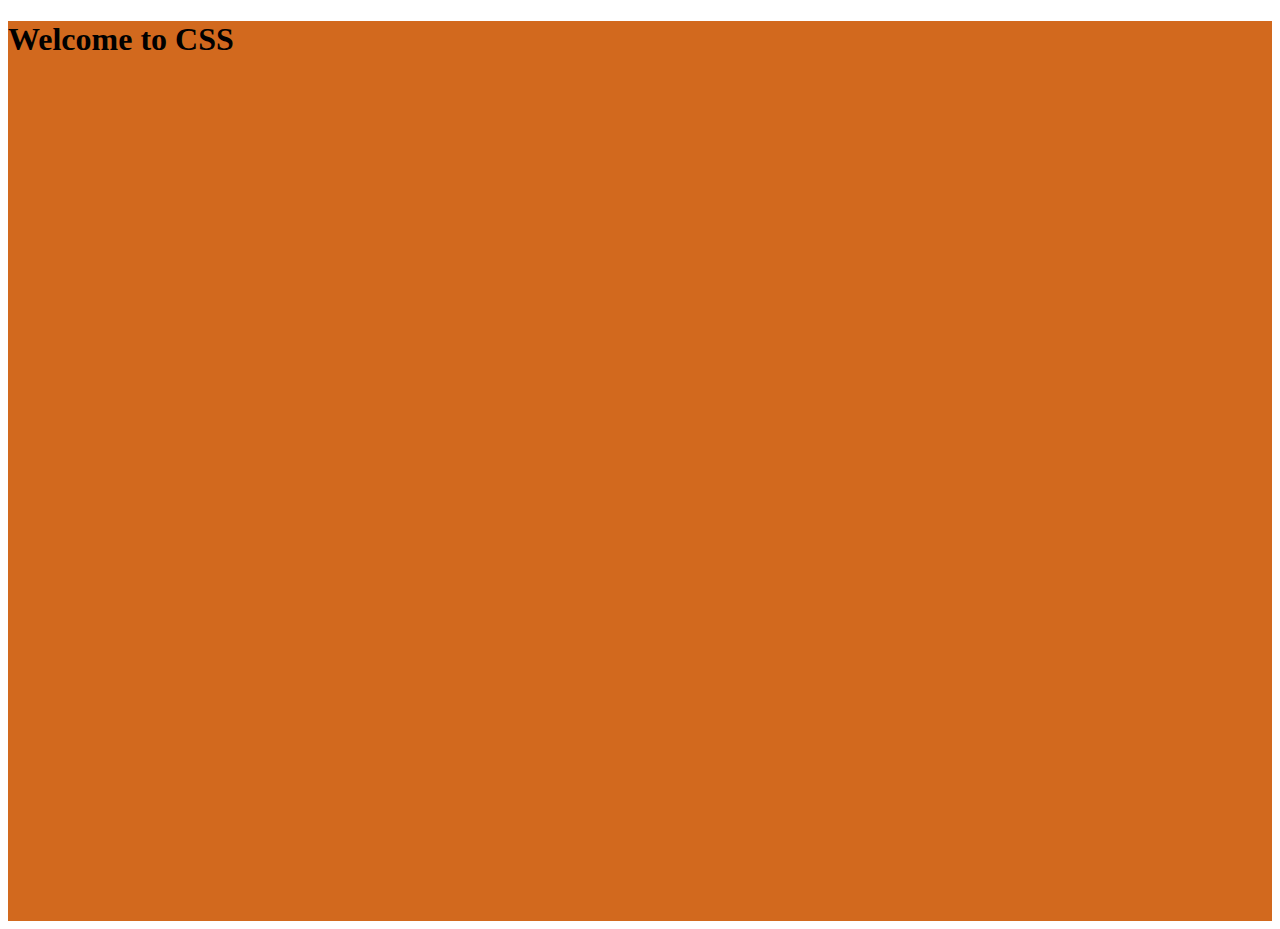
<file: cssClass/index.html>
<!DOCTYPE html>
<html lang="en">
<head>
    <meta charset="UTF-8">
    <meta name="viewport" content="width=device-width, initial-scale=1.0">
    <title>Document</title>
    <link rel="stylesheet" href="./Style.css">
</head>
<body>
<section style="width: 100%; height: 100vh; background-color: chocolate;">
    <h1>Welcome to CSS</h1>
</section>
</body>
</html>
</file>
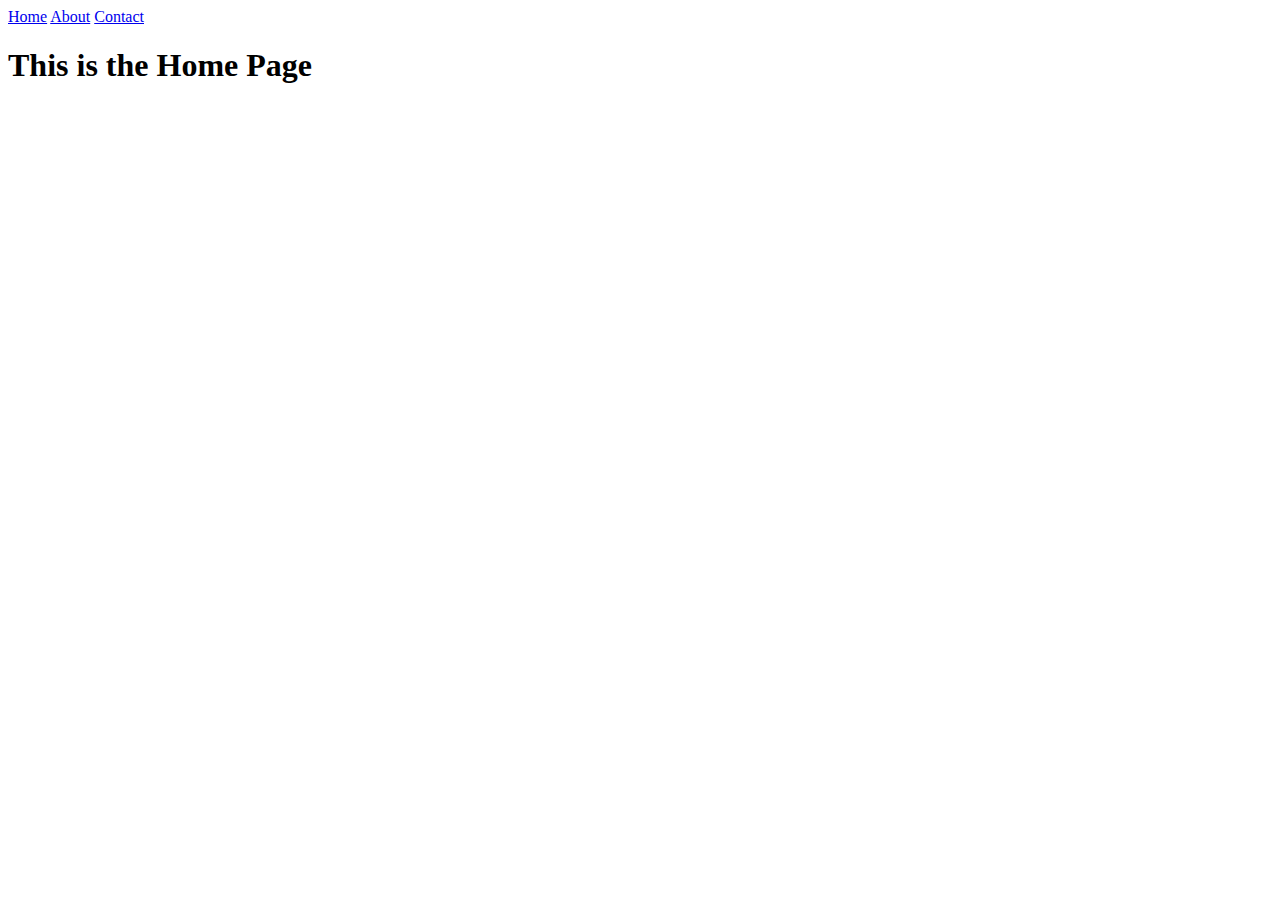
<file: Day2/index.html>
<!DOCTYPE html>
<html lang="en">
<head>
    <meta charset="UTF-8">
    <meta name="viewport" content="width=device-width, initial-scale=1.0">
    <title>Document</title>
</head>
<body>
    

    <!-- Semantic Elements -->
<header>
     <nav>
          <a href="./index.html" title="Home">Home</a>
          <a href="./about.html" title="about">About</a>
          <a href="./contact.html" title="contact">Contact</a>


    
     </nav>
     <section>
      <h1> This is the Home Page</h1>




     </section>
</header>
<main>
<section>



</section>
<section>


</section>
<section>


</section>





</main>
<footer>


</footer>






</body>
</html>
</file>
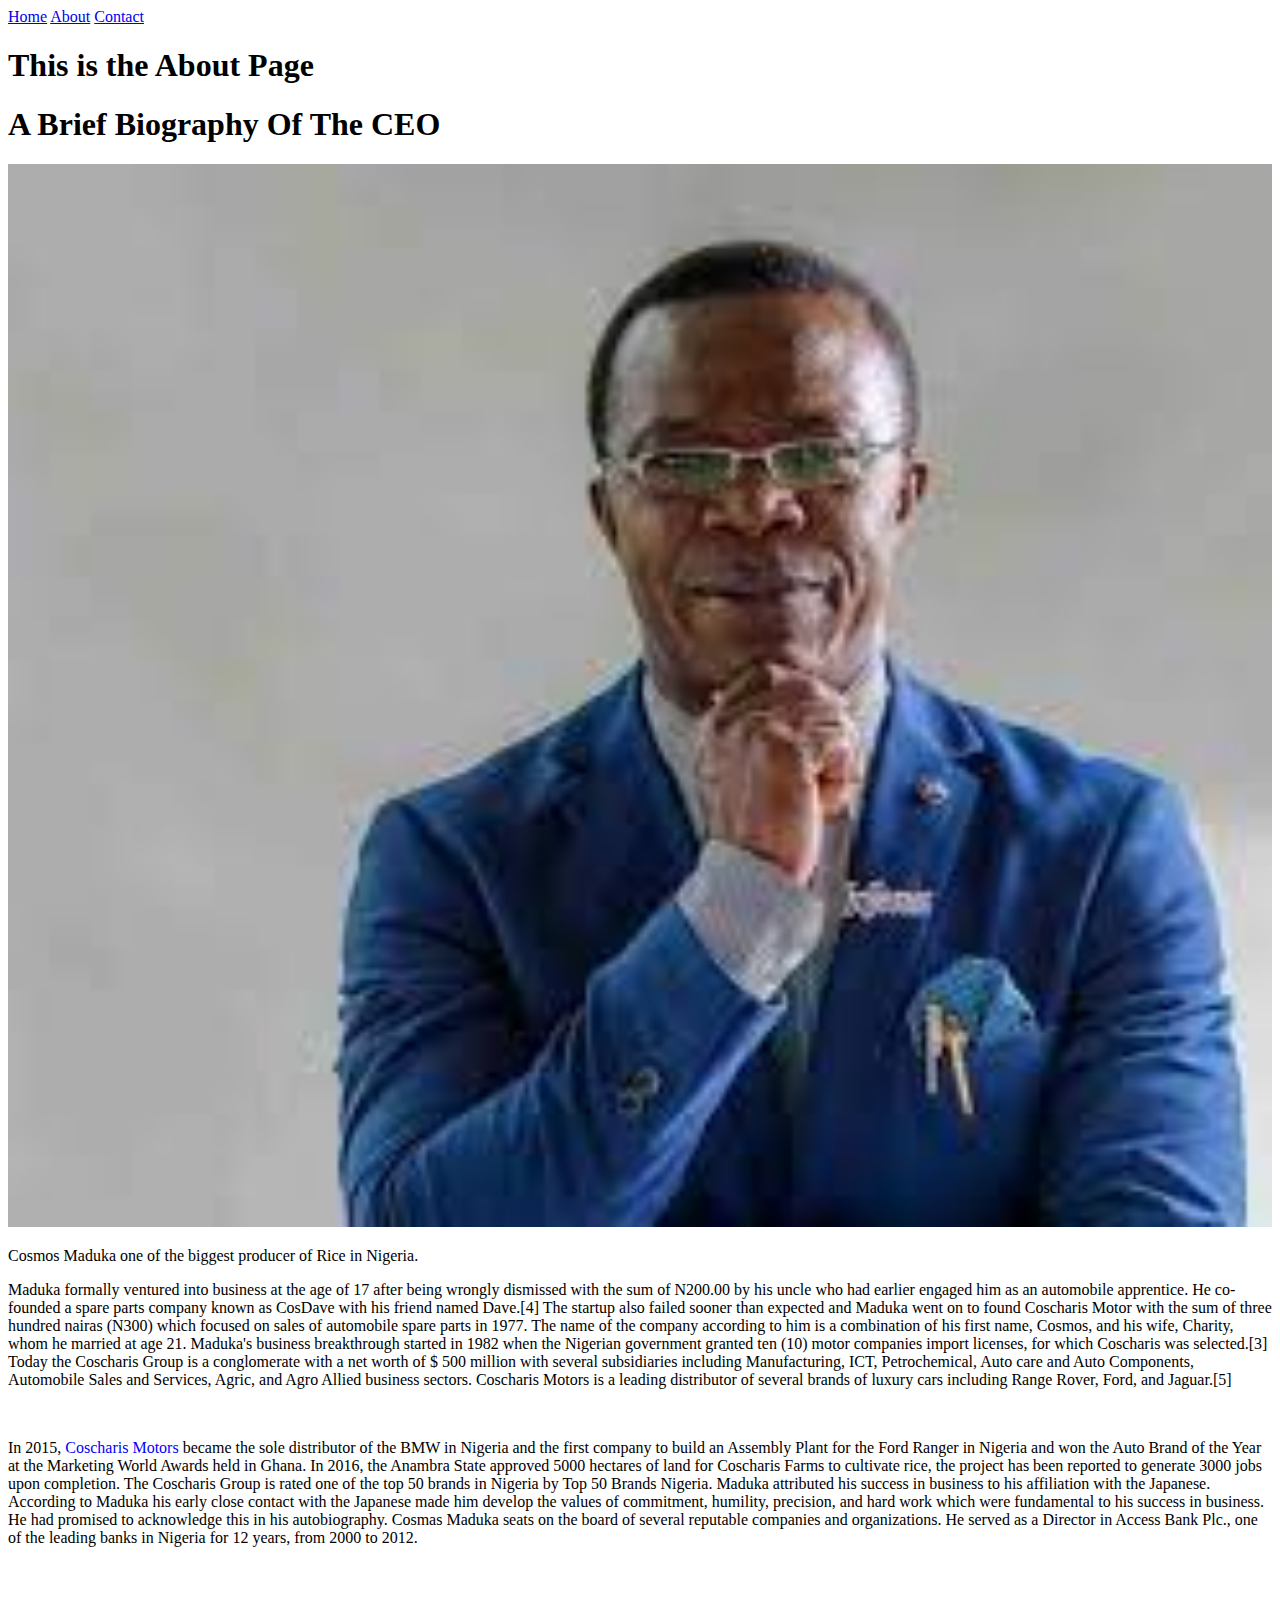
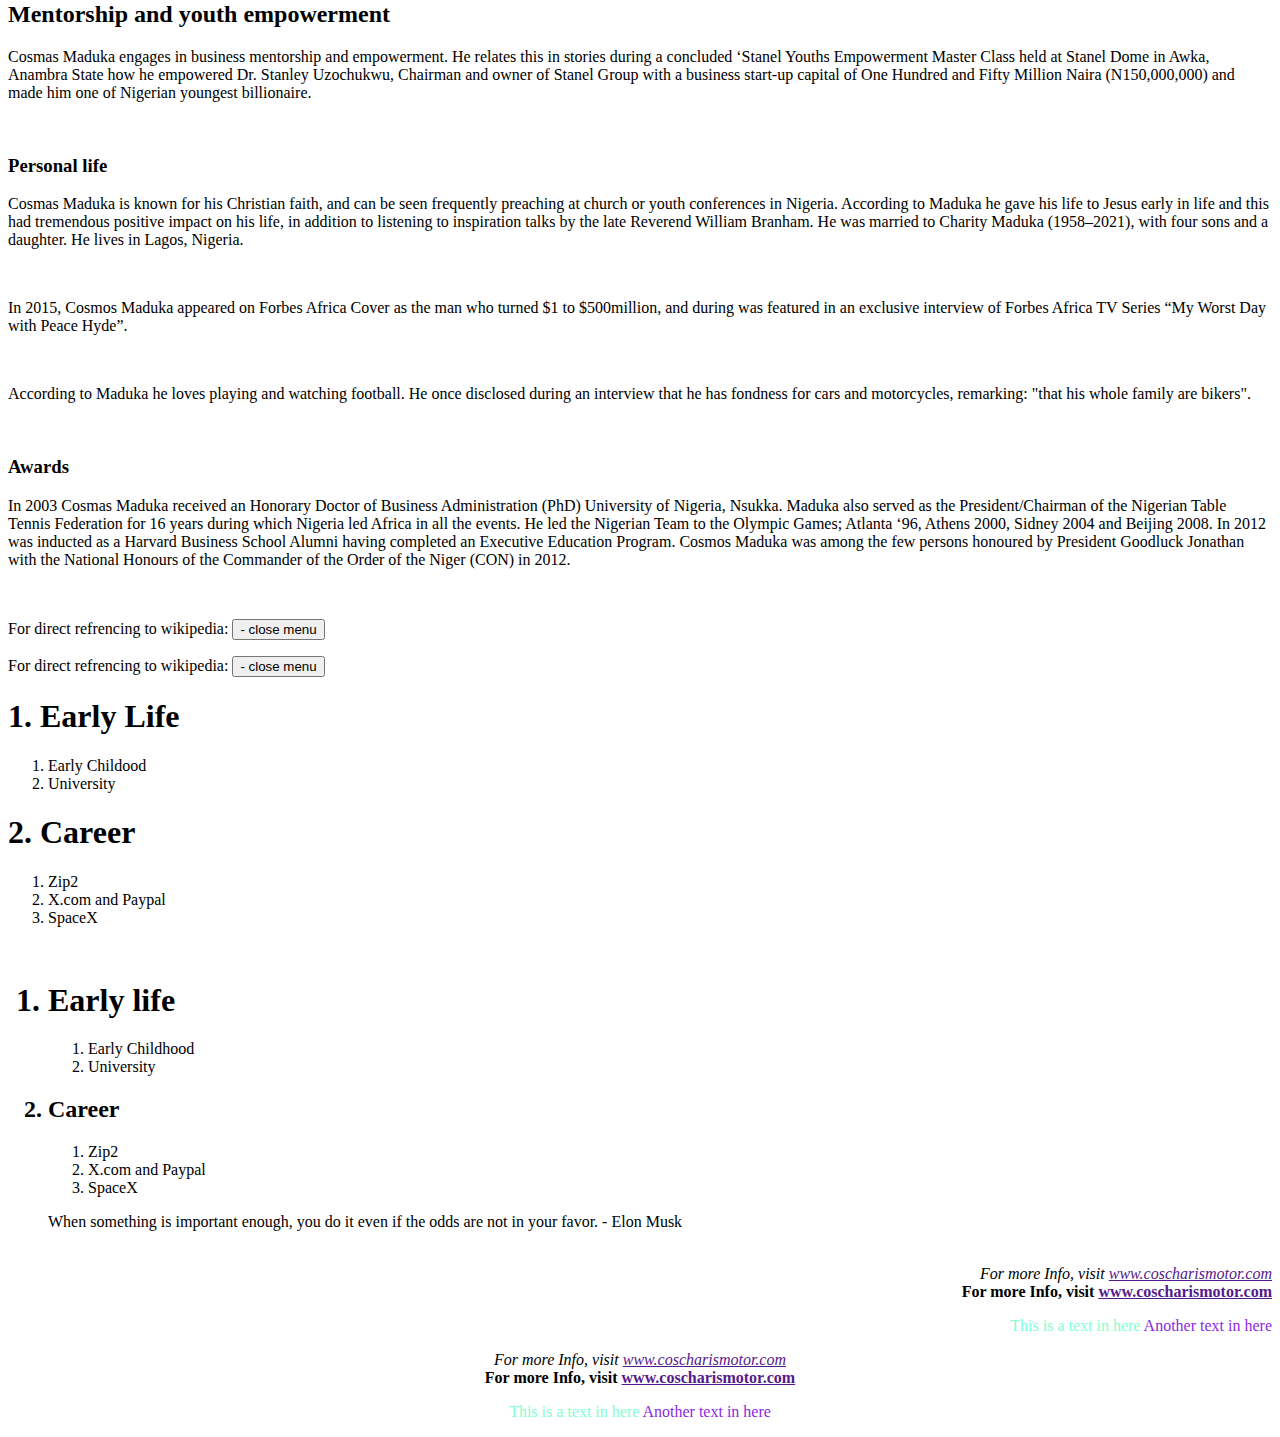
<file: Day2/about.html>
<!DOCTYPE html>
<html lang="en">
<head>
    <meta charset="UTF-8">
    <meta name="viewport" content="width=device-width, initial-scale=1.0">
    <title>About</title>
</head>
<body>
    
    <!-- Semantic Elements -->
<header>
    <nav>
         <a href="./index.html" title="Home">Home</a>
         <a href="./about.html" title="About">About</a>
         <a href="./contact.html" title="contact">Contact</a>


   
    </nav>
    <section>
        <h1> This is the About Page</h1>





    </section>
</header>
<main>
<section>
<h1> A Brief Biography Of The CEO </h1>

<img src="../download (1).jpeg" title="COSMOS MADUKA" width="100%" height="auto" alt="Picture of the CEO">
<br>
<p> Cosmos Maduka one of the biggest producer of Rice in Nigeria.</p>

<p>Maduka formally ventured into business at the age of 17 after being wrongly dismissed with the sum of N200.00 by his uncle who had earlier engaged him as an automobile apprentice. He co-founded a spare parts company known as CosDave with his friend named Dave.[4] The startup also failed sooner than expected and Maduka went on to found Coscharis Motor with the sum of three hundred nairas (N300) which focused on sales of automobile spare parts in 1977. The name of the company according to him is a combination of his first name, Cosmos, and his wife, Charity, whom he married at age 21. Maduka's business breakthrough started in 1982 when the Nigerian government granted ten (10) motor companies import licenses, for which Coscharis was selected.[3] Today the Coscharis Group is a conglomerate with a net worth of $ 500 million with several subsidiaries including Manufacturing, ICT, Petrochemical, Auto care and Auto Components, Automobile Sales and Services, Agric, and Agro Allied business sectors. Coscharis Motors is a leading distributor of several brands of luxury cars including Range Rover, Ford, and Jaguar.[5]
</p>
<br>
<p>
       In 2015, <span style="color: blue;"></style></style>Coscharis Motors</span> became the sole distributor of the BMW in Nigeria and the first company to build an Assembly Plant for the Ford Ranger in Nigeria and won the Auto Brand of the Year at the Marketing World Awards held in Ghana. In 2016, the Anambra State approved 5000 hectares of land for Coscharis Farms to cultivate rice, the project has been reported to generate 3000 jobs upon completion. The Coscharis Group is rated one of the top 50 brands in Nigeria by Top 50 Brands Nigeria.
    
    Maduka attributed his success in business to his affiliation with the Japanese. According to Maduka his early close contact with the Japanese made him develop the values of commitment, humility, precision, and hard work which were fundamental to his success in business. He had promised to acknowledge this in his autobiography.
    
    Cosmas Maduka seats on the board of several reputable companies and organizations. He served as a Director in Access Bank Plc., one of the leading banks in Nigeria for 12 years, from 2000 to 2012.
</p>
<br>

<h2>Mentorship and youth empowerment</h2>
<p>
      Cosmas Maduka engages in business mentorship and empowerment. He relates this in stories during a concluded ‘Stanel Youths Empowerment Master Class held at Stanel Dome in Awka, Anambra State how he empowered Dr. Stanley Uzochukwu, Chairman and owner of Stanel Group with a business start-up capital of One Hundred and Fifty Million Naira (N150,000,000) and made him one of Nigerian youngest billionaire.
</p>
<br>

<h3>Personal life</h3>
<p>
    Cosmas Maduka is known for his Christian faith, and can be seen frequently preaching at church or youth conferences in Nigeria. According to Maduka he gave his life to Jesus early in life and this had tremendous positive impact on his life, in addition to listening to inspiration talks by the late Reverend William Branham. He was married to Charity Maduka (1958–2021), with four sons and a daughter. He lives in Lagos, Nigeria.
</p>
<br>
<p>
    In 2015, Cosmos Maduka appeared on Forbes Africa Cover as the man who turned $1 to $500million, and during was featured in an exclusive interview of Forbes Africa TV Series “My Worst Day with Peace Hyde”.
</p>
<br>
<p>
    According to Maduka he loves playing and watching football. He once disclosed during an interview that he has fondness for cars and motorcycles, remarking: "that his whole family are bikers".
</p>
<br>

<h3>Awards</h3>
<p>
    In 2003 Cosmas Maduka received an Honorary Doctor of Business Administration (PhD) University of Nigeria, Nsukka. Maduka also served as the President/Chairman of the Nigerian Table Tennis Federation for 16 years during which Nigeria led Africa in all the events. He led the Nigerian Team to the Olympic Games; Atlanta ‘96, Athens 2000, Sidney 2004 and Beijing 2008. In 2012 was inducted as a Harvard Business School Alumni having completed an Executive Education Program. Cosmos Maduka was among the few persons honoured by President Goodluck Jonathan with the National Honours of the Commander of the Order of the Niger (CON) in 2012.
</p>
<br>
<p>For direct refrencing to wikipedia: <button>- close menu</button></p>

<span>For direct refrencing to wikipedia:</span>
<button>- close menu</button>

<section> 
    <h1> 1. Early Life</h1>


</section>
<ol start="1">
      <li> Early Childood</li>
      <li>University</li>
</ol>
<section>
    <h1>2. Career</h1>

</section>
<ol>
    <li>Zip2</li>
    <li>X.com and Paypal</li>
    <li>SpaceX</li>
</ol>
<br>

<ol>
    <h1> <li>Early life</li> </h1>
    <ol>
        <li>Early Childhood</li>
        <li>University</li>
        

    </ol>
    <h2><li>Career</li></h2>
    <ol>
        <li>Zip2</li>
        <li>X.com and Paypal</li>
        <li>SpaceX</li>
    </ol>
    <p>When something is important enough, you do it even if the odds are not in your favor. - Elon Musk</p>
</ol>
<br>









</section>
<section>


</section>
<section>


</section>





</main>
<footer style="text-align: right;">
    <i>For more Info, visit <a href="">www.coscharismotor.com</a></i>
    <br>
    <b>For more Info, visit <a href="">www.coscharismotor.com</a></b>

    <p style="color: aquamarine;">This is a text in here <span style="color: blueviolet;">Another text in here</span></p>

    <center>
        <i>For more Info, visit <a href="">www.coscharismotor.com</a></i>
    <br>
    <b>For more Info, visit <a href="">www.coscharismotor.com</a></b>

    <p style="color: aquamarine;">This is a text in here <span style="color: blueviolet;">Another text in here</span></p>

    </center>


</footer>

</body>
</html>
</file>
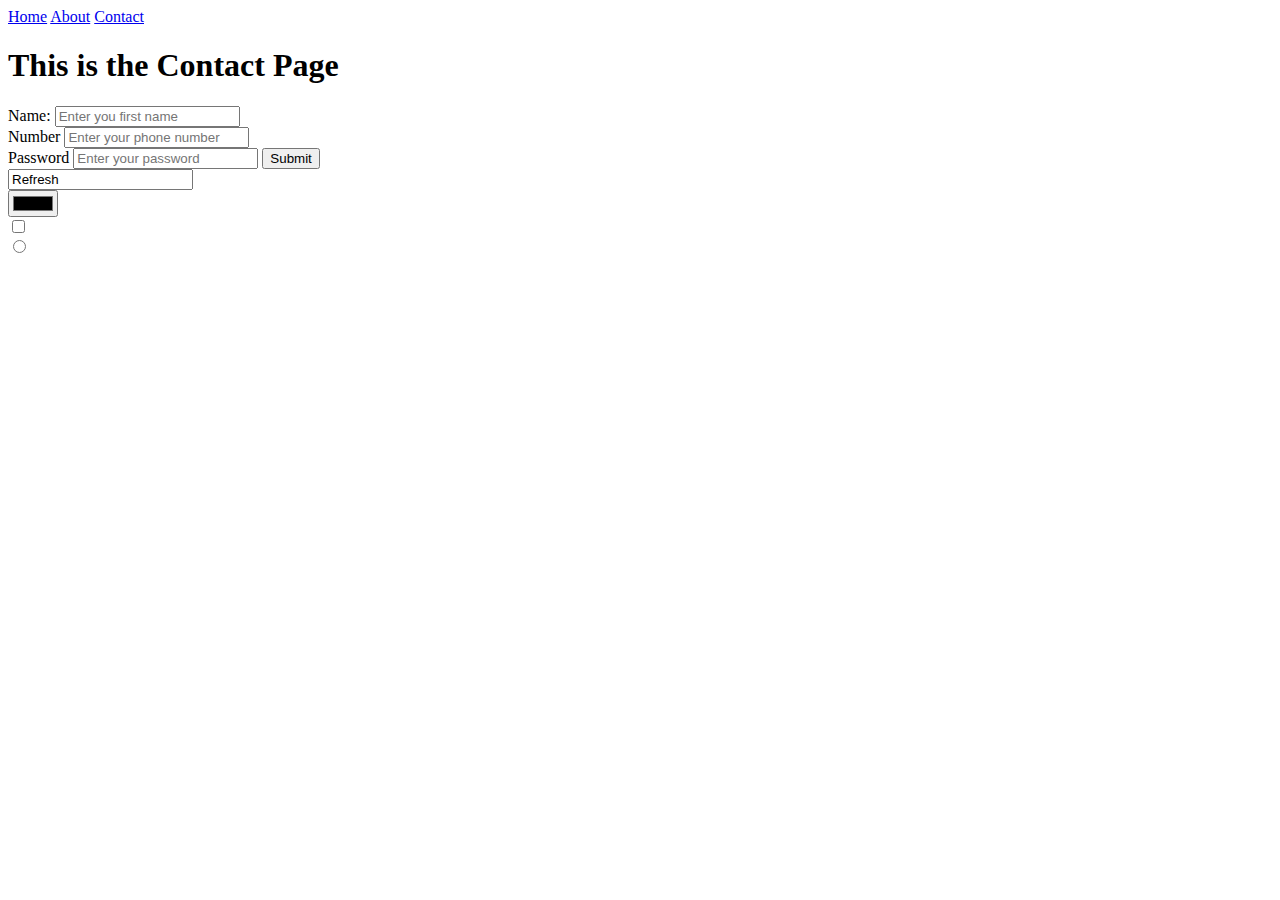
<file: Day2/contact.html>
<!DOCTYPE html>
<html lang="en">
<head>
    <meta charset="UTF-8">
    <meta name="viewport" content="width=device-width, initial-scale=1.0">
    <title>Contact</title>
</head>
<body>

     <!-- Semantic Elements -->
   <header>
    <nav>
         <a href="./index.html" title="Home Page">Home</a>
         <a href="./about.html" title="About Page">About</a>
         <a href="./contact.html" title="Contact">Contact</a>


   
    </nav>
    <section>
        <h1> This is the Contact Page</h1>





    </section>
</header>
<main>
<section>

    <!-- Forms -->

        <form>
            <label for="">Name:</label>
            <input type="text" placeholder="Enter you first name">

            <br>

            <label for="">Number</label>
            <input type="number" placeholder="Enter your phone number">

            <br>

            <label for=""> Password</label>
            <input type="password" placeholder="Enter your password">
            <input type="submit">
            <br>
            <input type="botton" value="Refresh">
            
             <br>
             
            <input type="color">
            <br>
            <input type="checkbox">
            <br>
            <input type="radio">
            <br>
                    
        </form>



</section>
<section>


</section>
<section>


</section>





</main>
<footer>

</footer>

    
</body>
</html>
</file>
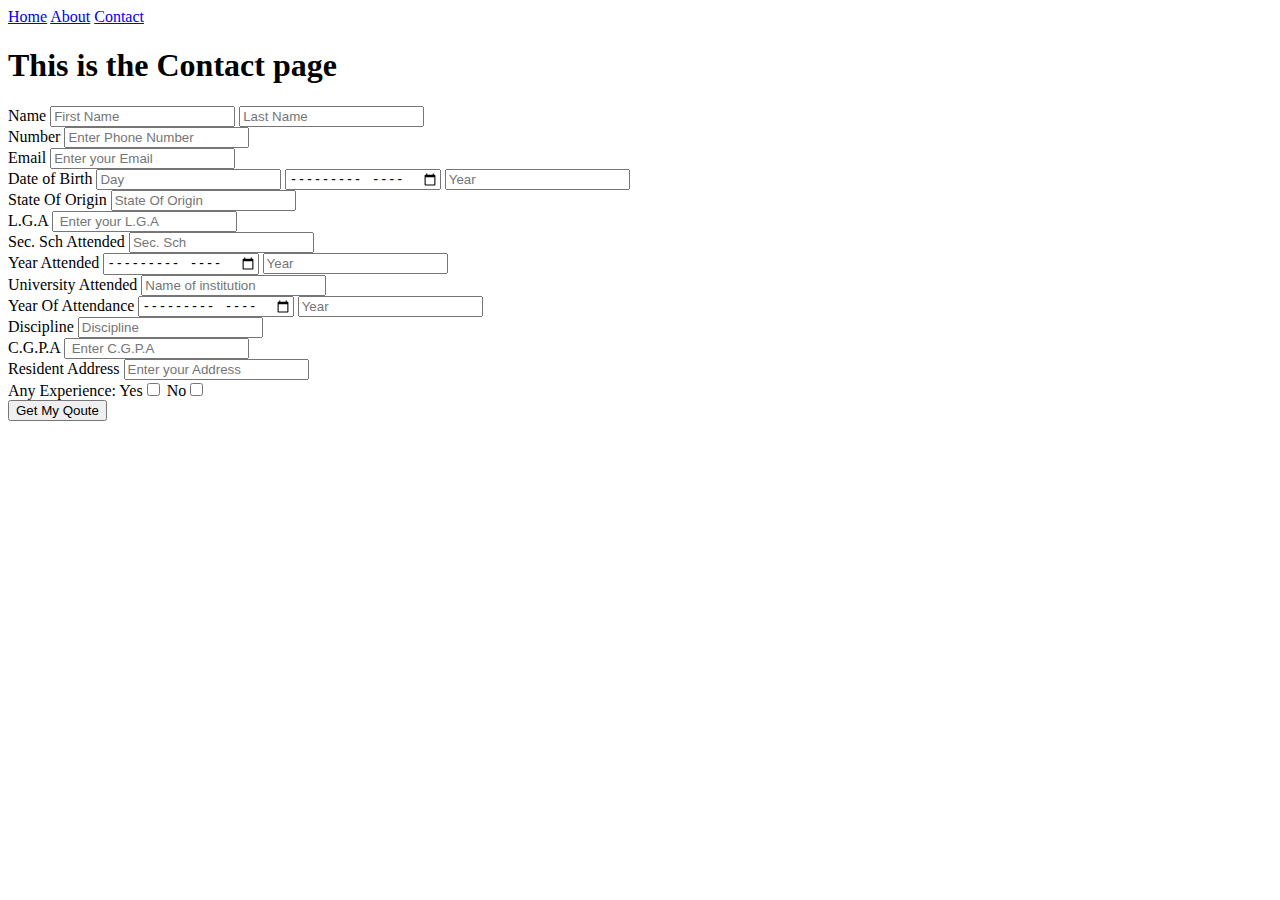
<file: Day2/practice contact.html>
<!DOCTYPE html>
<html lang="en">
<head>
    <meta charset="UTF-8">
    <meta name="viewport" content="width=device-width, initial-scale=1.0">
    <title>Contact</title>
</head>
<body>
    

    <!-- Semantic Elements -->

    <header>
       
        <nav>
             <a href="./practice index.html" title="Home page">Home</a>
             <a href="./practice about.html" title="About page">About</a>
             <a href="./practice contact.html" title="Contact page">Contact</a>


        </nav>
           
        <section>
            <h1> This is the Contact page</h1>
        </section>


    </header>
<main>
    <section>
        <Form>
            <label for="">Name</label>
            <span> <input type="First Name" placeholder="First Name" title="First Name"> <input type="Last Name" placeholder="Last Name" title="Last Name"></span>

            <br>

            <label for="">Number</label>
            <input type="Number" placeholder="Enter Phone Number" title=" Phone Number">
            <br>
            <label for="">Email</label>
            <input type="Email" placeholder="Enter your Email" title="Email">
            <br>
            <label for="">Date of Birth</label>
            <span><input type="Day" title="Day" placeholder="Day"> <input type="Month" title="Month" placeholder="Month"> <input type="Year" title="Year" placeholder="Year"></span>
            <br>
            <label for="">State Of Origin</label>
            <input type="State Of Origin" placeholder="State Of Origin" title="State Of Origin">
            <br>
            <label for="">L.G.A</label>
            <input type="L.G.A" placeholder=" Enter your L.G.A" title="Enter your L.G.A">
            <br>
            <label for="">Sec. Sch Attended</label>
            <input type="Sec. Sch" placeholder="Sec. Sch" title="Sec. Sch">
            <br>
            <label for="">Year Attended</label>
            <span> <input type="Month" placeholder="Month" title="Month"> <input type="Year" placeholder="Year" title="Year"></span>
            <br>
            <label for="">University Attended</label>
            <input type="University Attended" placeholder="Name of institution" title="Name Of Institution">
            <br>
            <label for="">Year Of Attendance</label>
            <span><input type="Month" placeholder="Month" title="Month"> <input type="Year" placeholder="Year" title="Year"></span>
            <br>
            <label for="">Discipline</label>
            <input type="Discipline" placeholder="Discipline" title="Discipline">
            <br>
            <label for="">C.G.P.A</label>
            <input type="C.G.P.A" placeholder=" Enter C.G.P.A" title="Enter C.G.P.A">
            <br>
            <label for="">Resident Address</label>
            <input type="Home Address" placeholder="Enter your Address" title="Enter Your Address">
            <br>
            <label for="">Any Experience:</label>
            <span><label for="">Yes</label><input type="checkbox"> <label for="">No</label><input type="checkbox"></span>
            <br>
            









        </Form>
        <input type="submit" value="Get My Qoute">
        


    </section>

    <section>


    </section>

    <section>


    </section>


</main>   

<footer>
    
</footer>
    
</body>
</html>
</file>
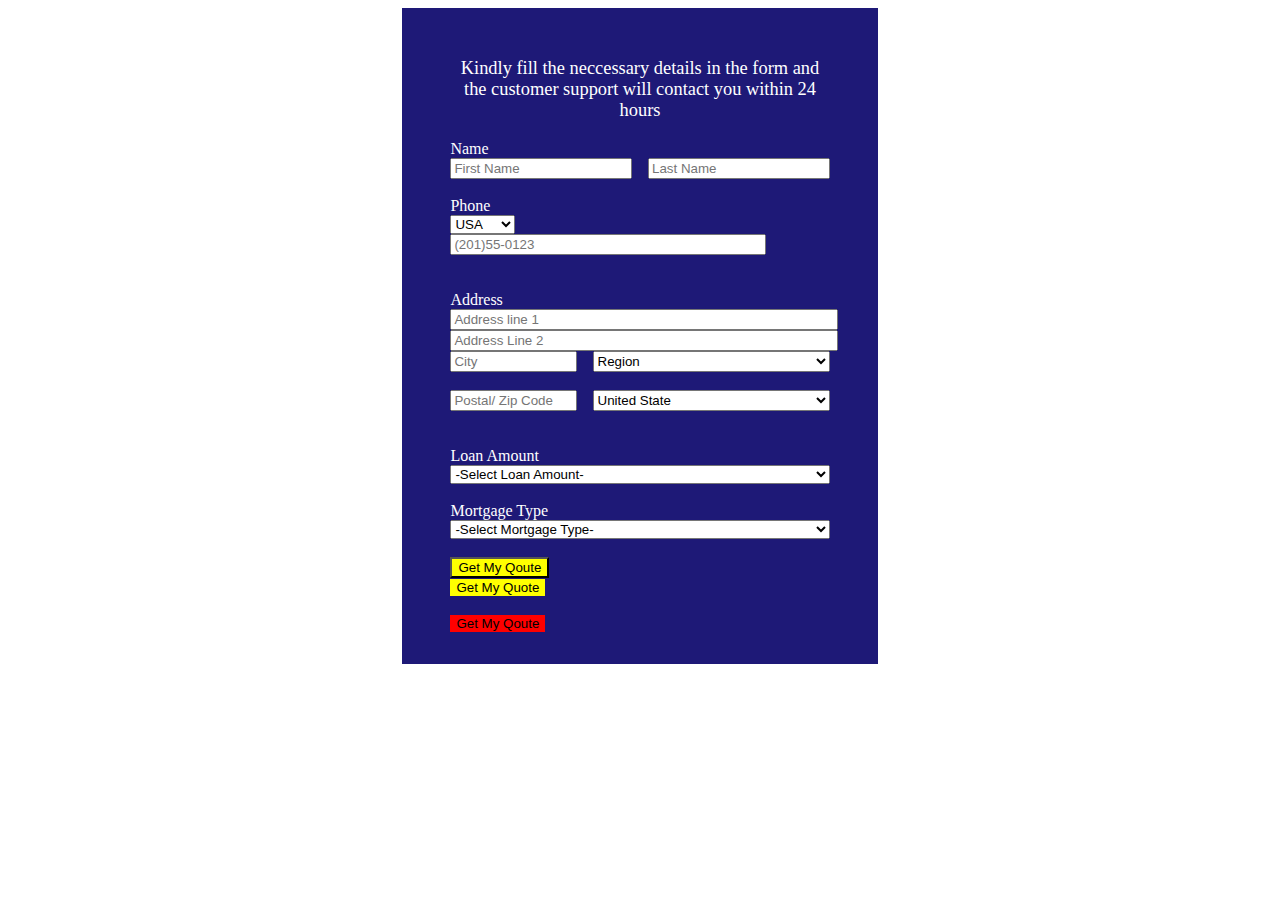
<file: Day2/practice form2.html>
<!DOCTYPE html>
<html lang="en">
<head>
    <meta charset="UTF-8">
    <meta name="viewport" content="width=device-width, initial-scale=1.0">
    <title>Document</title>
</head>
<body>
    
    
    <section style="display: flex; justify-content: center;">
        <form style="background-color: rgb(30, 25, 119); width: 30%; color: rgb(255, 255, 255); padding: 2rem 3rem; color: white;" >
            <div style="text-align: center;">
                <p style="font-size: 1.15rem;">Kindly fill the neccessary details in the form and the customer support will contact you within 24 hours</p>
            </div>

            <label for="Name" title="Name">Name</label>

            <div style="display: flex; gap: 1rem;">
                <input type="First Name" placeholder="First Name" title="First Name" style="width: 50%;">
                <input type="Last Name" placeholder="Last Name" title="Last Name" style="width: 50%;">


            </div>
            <br>
            <label for="Phone" title="Number">Phone</label>
            <br>
            <div>
                <select name="" id="">
                    <option value="">USA</option>
                    <option value="China">Chhina</option>
                    <option value="">Nigeria</option>
                    <option value="">UK</option>
                </select>
                <input type="number" placeholder="(201)55-0123" style=" width: 81%;">
            </div>
            <br>
            <br>
            <label for="Address">Address</label>
            <br>
            <input type="Address Line 1" placeholder="Address line 1" title="Address Line 1" style="width: 100%;">
            
            <input type="Address line 2" placeholder="Address Line 2" title="Address Line 2" style=" width: 100%;">
            <br>
            <div style="display: flex; gap: 1rem;">
                <input type="City" placeholder="City" title="City" style="width: 50%;">
            <select name="" id="" style="width: 100%;">
                <option value="Region">Region</option>
                <option value="South America">South America</option>
                <option value="Asia">Asia</option>
                <option value="Africa">Africa</option>
                <option value="Europe">Europe</option>
            </select>
            </div>
            <br>
            <div style="display: flex; gap: 1rem;">
                <input type="Postal/ Zip Code" placeholder="Postal/ Zip Code" title="Zip Code" style="width: 50%;">
            <select name="" id="" style="width: 100%;">
                <option value="United State">United State</option>
                <option value="China">China</option>
                <option value="Nigeria">Nigeria</option>
                <option value="France">France</option>
            </select>
            </div>
            <br>
            <br>
            <label for="Loan Amount">Loan Amount</label>
            <br>
            <select name="" id="" style=" width: 100%;">
                <option value="-Select Loan Amount-">-Select Loan Amount-</option>
                <option value="-Select Loan Duration-">-Select Loan Duration-</option>
                <option value="-Selection Flexible Payment-">-Select Flexible Payment-</option>
            </select>
            <br>
            <br>
            <label for="Mortgage Type">Mortgage Type</label>
            <br>
            <select name="" id="" style="width: 100%;">
                <option value="-Select Mortgage Type-">-Select Mortgage Type-</option>
                <option value="-Select Mortgage Duration-">-Select Mortgage Type-</option>
                <option value="-Select Mortgage Flex Payment-">-Select Mortgage Flex Payment-</option>
            </select>
            <br>
            <br>
            <input type="submit" value="Get My Qoute" style="background-color: yellow;">
            <br>
            <button type="submit" style="background-color: yellow; border: none;">Get My Quote</button>
            <br>
            <br>
            <button type="submit" style="background-color: red; border: none;">Get My Qoute</button>
            
    
    
    
    
    
    
    
    
    
    
    
        </form>
    </section>

    
    

    




</body>
</html>
</file>
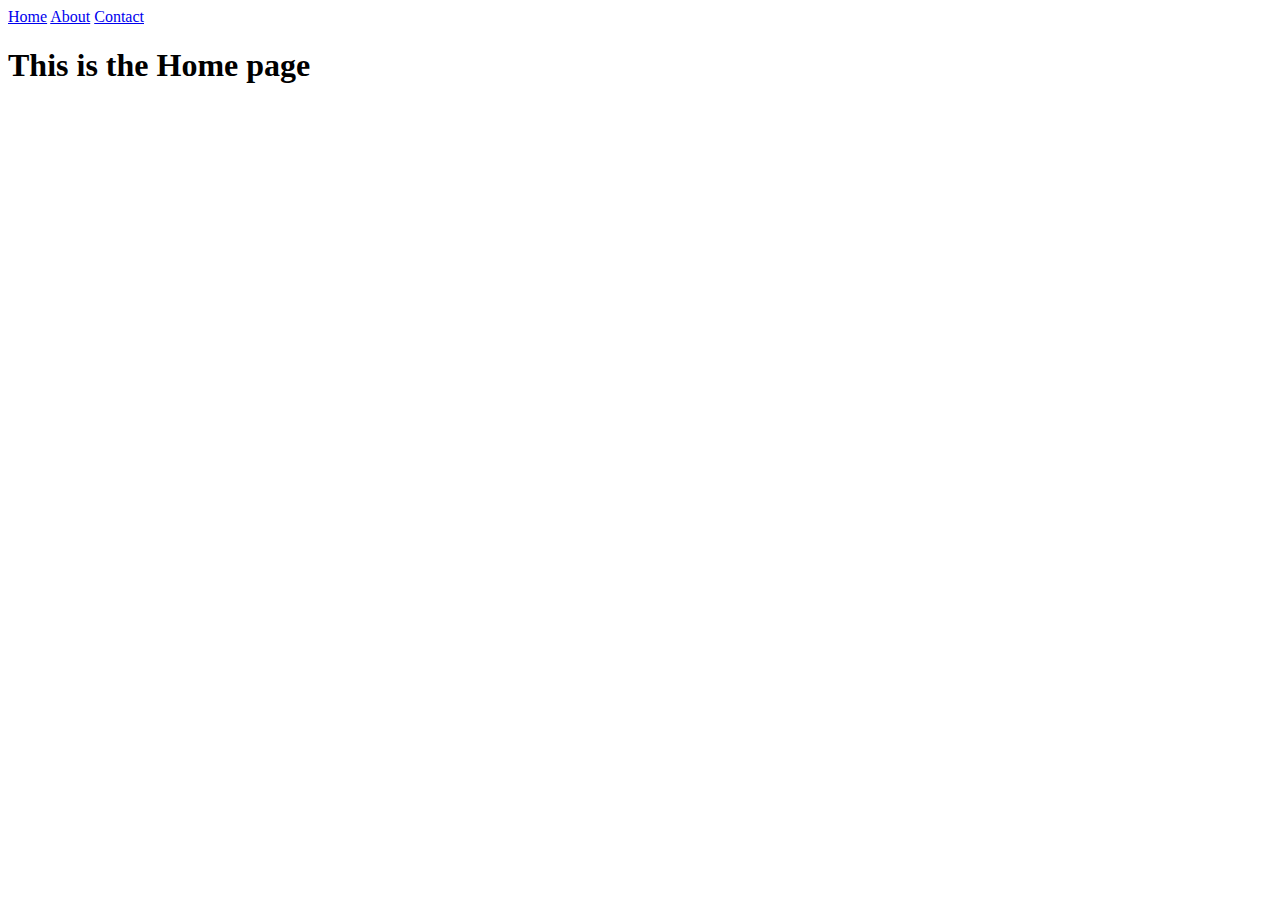
<file: Day2/practice index.html>
<!DOCTYPE html>
<html lang="en">
<head>
    <meta charset="UTF-8">
    <meta name="viewport" content="width=device-width, initial-scale=1.0">
    <title>Home</title>
</head>
<body>
    
    <!-- Semantic Elements -->

    <header>
       
        <nav>
             <a href="./practice index.html" title="Home page">Home</a>
             <a href="./practice about.html" title="About page">About</a>
             <a href="./practice contact.html" title="Contact page">Contact</a>


        </nav>
           
        <section>
            <h1> This is the Home page</h1>
        </section>


    </header>
<main>


    <section>

    </section>

    <section>


    </section>

    <section>


    </section>



</main>   
<footer>

    
</footer> 

    
</body>
</html>
</file>
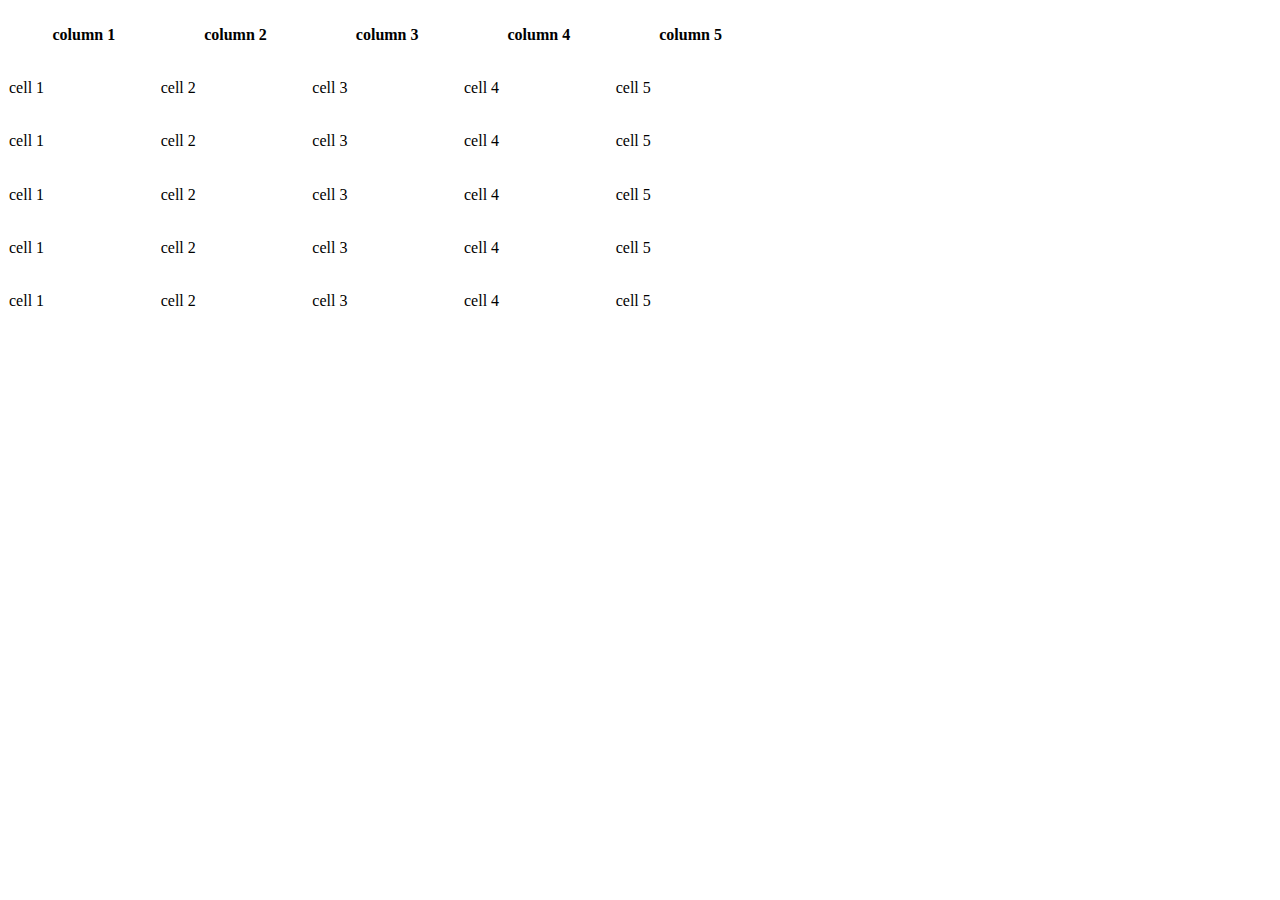
<file: Day2/practice table.html>
<!DOCTYPE html>
<html lang="en">
<head>
    <meta charset="UTF-8">
    <meta name="viewport" content="width=device-width, initial-scale=1.0">
    <title>Document</title>
</head>
<body>
    <section>
          <table style="width: 60%; height: 20rem;  border-collapse: collapse;">
            <tr>
                <th>column 1</th>
                <th>column 2</th>
                <th>column 3</th>
                <th>column 4</th>
                <th>column 5</th>

            </tr>
            <tr>
                <td>cell 1</td>
                <td>cell 2</td>
                <td>cell 3</td>
                <td>cell 4</td>
                <td>cell 5</td>
            </tr>
            <tr>
                <td>cell 1</td>
                <td>cell 2</td>
                <td>cell 3</td>
                <td>cell 4</td>
                <td>cell 5</td>
            </tr>
            <tr>
                <td>cell 1</td>
                <td>cell 2</td>
                <td>cell 3</td>
                <td>cell 4</td>
                <td>cell 5</td>
            </tr>
            <tr>
                <td>cell 1</td>
                <td>cell 2</td>
                <td>cell 3</td>
                <td>cell 4</td>
                <td>cell 5</td>
            
            </tr>
            <tr>
                <td>cell 1</td>
                <td>cell 2</td>
                <td>cell 3</td>
                <td>cell 4</td>
                <td>cell 5</td>
            </tr>



          </table>


    </section>

</body>
</html>
</file>
<file: cssClass/Style.css>
h1(
    
)
</file>
